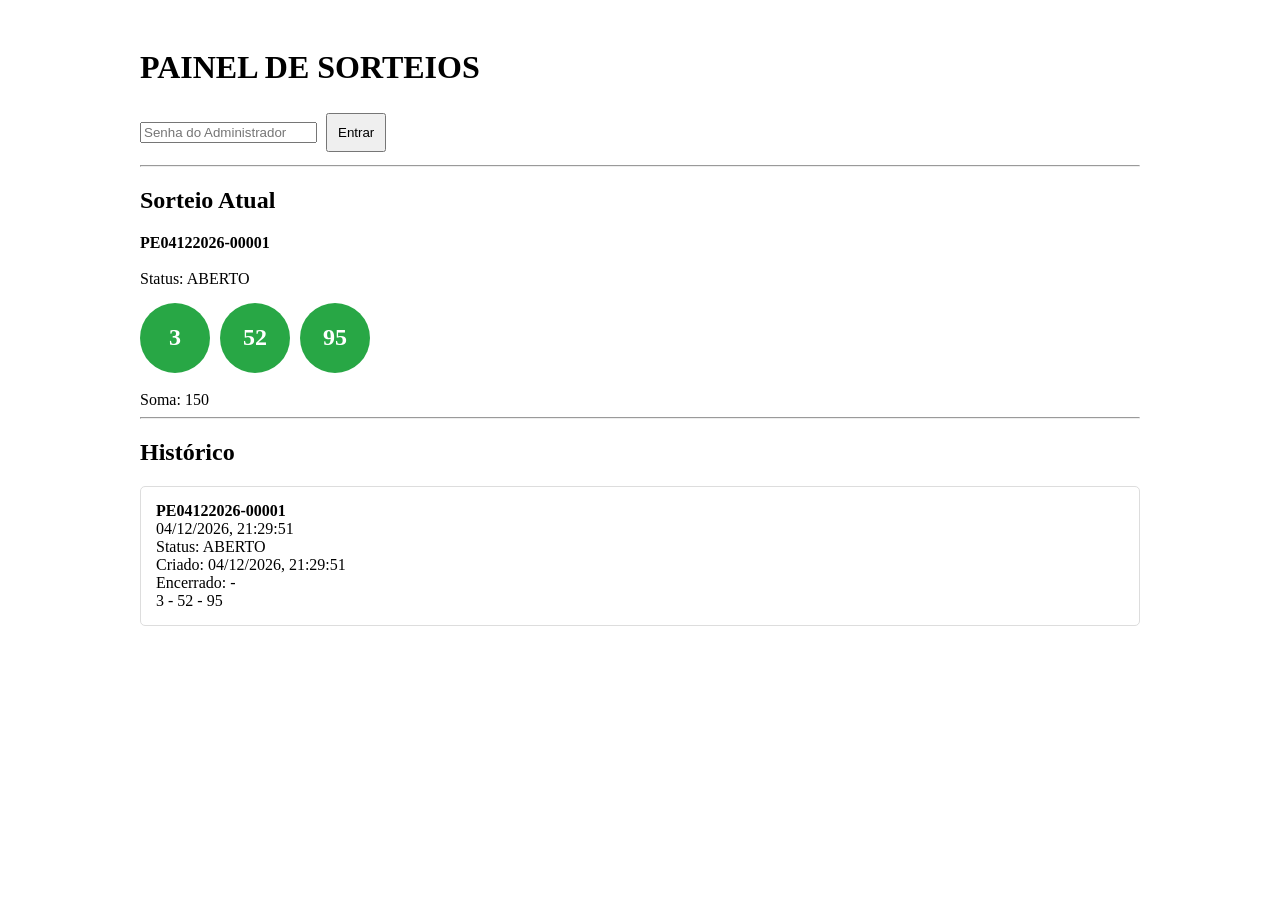
<file: gerar-bola-da-sorte.html>
<!DOCTYPE html>
<html lang="pt-BR">
<head>
<meta charset="UTF-8">
<meta name="viewport" content="width=device-width, initial-scale=1.0">
<title>Bolas da Sorte</title>

<style>
    .container{
    max-width:1000px;
    margin:auto;
    padding:20px;
}

.bolas{
    display:flex;
    gap:10px;
    margin-top:15px;
}

.bola{
    width:70px;
    height:70px;
    border-radius:50%;
    background:#28a745;
    color:#fff;
    display:flex;
    align-items:center;
    justify-content:center;
    font-size:24px;
    font-weight:bold;
}

.card{
    border:1px solid #ddd;
    padding:15px;
    margin-bottom:15px;
    border-radius:5px;
}

button{
    padding:10px;
    margin:5px;
}
</style>


</head>
<body>

<div class="container">

    <h1>PAINEL DE SORTEIOS</h1>

    <div id="painelAdmin">

        <input
        type="password"
        id="senhaAdmin"
        placeholder="Senha do Administrador">

        <button onclick="loginAdmin()">
            Entrar
        </button>

        <button
        id="btnNovo"
        onclick="criarNovoSorteio()"
        style="display:none;">
            Novo Sorteio
        </button>

        <button
        id="btnEncerrar"
        onclick="encerrarSorteio()"
        style="display:none;">
            Encerrar Sorteio
        </button>

    </div>
    
    <button
id="btnLimpar"
style="display:none;"
onclick="limparHistorico()">
Limpar Histórico
</button>

<button
id="btnSalvarJS"
style="display:none;"
onclick="salvarDadosJS()">
Salvar dados.js
</button>

    <hr>

    <div id="sorteioAtual"></div>

    <hr>

    <h2>Histórico</h2>

    <div id="historico"></div>

</div>

<script>

const SENHA_ADMIN = "123456";
const CHAVE = "sorteiosPixPremiado";


function salvarDadosJS(){

    const dados =
    JSON.parse(
        localStorage.getItem(
            CHAVE
        )
    ) || [];

    const conteudo =

`const historicoSorteios = ${JSON.stringify(
    dados,
    null,
    4
)};`;

    const blob =
    new Blob(
        [conteudo],
        {
            type:
            "application/javascript"
        }
    );

    const a =
    document.createElement(
        "a"
    );

    a.href =
    URL.createObjectURL(
        blob
    );

    a.download =
    "dados.js";

    a.click();
}
/* ==========================
   LOGIN ADMIN
========================== */

function loginAdmin(){
    document.getElementById(
    "btnSalvarJS"
).style.display =
"inline-block";

document.getElementById(
    "btnLimpar"
).style.display =
"inline-block";

    const senha =
    document.getElementById(
        "senhaAdmin"
    ).value;

    if(senha === SENHA_ADMIN){

        document.getElementById(
            "btnNovo"
        ).style.display = "inline-block";

        document.getElementById(
            "btnEncerrar"
        ).style.display = "inline-block";

        const btnAlterar =
        document.getElementById(
            "btnAlterar"
        );

        if(btnAlterar){
            btnAlterar.style.display =
            "inline-block";
        }

        alert(
            "Administrador conectado"
        );

    }else{

        alert(
            "Senha incorreta"
        );

    }
}
/* ==========================
   Apagar sorteios: use esse
========================== */

/*function limparHistorico(){

    const confirmar =
    confirm(
        "Deseja realmente apagar todo o histórico?"
    );

    if(!confirmar){
        return;
    }

    localStorage.removeItem(
        CHAVE
    );

    atualizarTela();

    alert(
        "Histórico apagado com sucesso."
    );
}
*/
/* ==========================
   Apagar sequência dos sorteios:
   use esse testes
========================== */

function limparHistorico(){

    const confirmar =
    confirm(
        "Deseja apagar todo o histórico e reiniciar a numeração?"
    );

    if(!confirmar){
        return;
    }

    localStorage.removeItem(
        CHAVE
    );

    localStorage.removeItem(
        "sequenciaSorteio"
    );

    document.getElementById(
        "historico"
    ).innerHTML = "";

    document.getElementById(
        "sorteioAtual"
    ).innerHTML = "";

    alert(
        "Histórico removido."
    );
}

/* ==========================
   BOLAS
========================== */

function gerarBolas(){

    const bola1 =
    Math.floor(
        Math.random() * 49
    ) + 1;

    const alvo =
    150 - bola1;

    const combinacoes = [];

    for(
        let a = 50;
        a <= 100;
        a++
    ){

        const b =
        alvo - a;

        if(
            b >= 50 &&
            b <= 100 &&
            a <= b
        ){

            combinacoes.push([
                a,
                b
            ]);

        }

    }

    const sorteio =
    combinacoes[
        Math.floor(
            Math.random() *
            combinacoes.length
        )
    ];

    return {

        bola1: bola1,

        bola2: sorteio[0],

        bola3: sorteio[1]

    };
}

/* ==========================
   CÓDIGO DO SORTEIO
========================== */

function gerarCodigo(){

    const hoje =
    new Date();

    const dia =
    String(
        hoje.getDate()
    ).padStart(2,"0");

    const mes =
    String(
        hoje.getMonth()+1
    ).padStart(2,"0");

    const ano =
    hoje.getFullYear();

    const sequencia =
    Number(
        localStorage.getItem(
            "sequenciaSorteio"
        )
    ) || 1;

    return `PE${dia}${mes}${ano}-${String(sequencia).padStart(5,"0")}`;
}

/* ==========================
   ALTERAR SEQUÊNCIA
========================== */

function definirProximoSorteio(numero){

    localStorage.setItem(
        "sequenciaSorteio",
        numero
    );

    alert(
        "Próximo sorteio será o nº " +
        numero
    );
}

function alterarSequencia(){

    const campo =
    document.getElementById(
        "novoNumero"
    );

    if(!campo){
        return;
    }

    const numero =
    Number(
        campo.value
    );

    if(
        isNaN(numero) ||
        numero < 1
    ){

        alert(
            "Número inválido"
        );

        return;
    }

    definirProximoSorteio(
        numero
    );
}

/* ==========================
   NOVO SORTEIO
========================== */

function criarNovoSorteio(){

    const bolas =
    gerarBolas();

    const sorteio = {

        codigo:
        gerarCodigo(),

        status:
        "ABERTO",

        criado:
        new Date()
        .toLocaleString(
            "pt-BR"
        ),

        bolas:
        bolas,

        soma:
        bolas.bola1 +
        bolas.bola2 +
        bolas.bola3,

        vencedor:
        null

    };

    const lista =
    JSON.parse(
        localStorage.getItem(
            CHAVE
        )
    ) || [];

    lista.unshift(
        sorteio
    );

    localStorage.setItem(
        CHAVE,
        JSON.stringify(
            lista
        )
    );

    let sequencia =
    Number(
        localStorage.getItem(
            "sequenciaSorteio"
        )
    ) || 1;

    sequencia++;

    localStorage.setItem(
        "sequenciaSorteio",
        sequencia
    );

    atualizarTela();
}

/* ==========================
   ENCERRAR
========================== */

function encerrarSorteio(){

    const lista =
    JSON.parse(
        localStorage.getItem(
            CHAVE
        )
    ) || [];

    if(
        lista.length === 0
    ){
        return;
    }

    lista[0].status =
    "ENCERRADO";

    lista[0].dataEncerramento =
    new Date()
    .toLocaleString(
        "pt-BR"
    );

    localStorage.setItem(
        CHAVE,
        JSON.stringify(
            lista
        )
    );

    atualizarTela();
}

/* ==========================
   SORTEIO ATUAL
========================== */

function mostrarAtual(){

    const lista =
    JSON.parse(
        localStorage.getItem(
            CHAVE
        )
    ) || [];

    if(
        lista.length === 0
    ){

        document.getElementById(
            "sorteioAtual"
        ).innerHTML =
        "Nenhum sorteio.";

        return;
    }

    const s =
    lista[0];

    document.getElementById(
        "sorteioAtual"
    ).innerHTML = `

        <h2>Sorteio Atual</h2>

        <strong>${s.codigo}</strong>

        <br><br>

        Status:
        ${s.status}

        <div class="bolas">

            <div class="bola">
            ${s.bolas.bola1}
            </div>

            <div class="bola">
            ${s.bolas.bola2}
            </div>

            <div class="bola">
            ${s.bolas.bola3}
            </div>

        </div>

        <br>

        Soma:
        ${s.soma}

    `;
}

/* ==========================
   HISTÓRICO
========================== */

function mostrarHistorico(){

    const lista =
    JSON.parse(
        localStorage.getItem(
            CHAVE
        )
    ) || [];

    let html = "";

    lista.forEach(
        s => {

            html += `

            <div class="card">

                <strong>
                ${s.codigo}
                </strong>

                <br>

                ${s.criado}

                <br>

                Status:
${s.status}

<br>

Criado:
${s.criado}

<br>

Encerrado:
${s.dataEncerramento || "-"}

                <br>

                ${s.bolas.bola1}
                -
                ${s.bolas.bola2}
                -
                ${s.bolas.bola3}

            </div>

            `;
        }
    );

    document.getElementById(
        "historico"
    ).innerHTML =
    html;
}

/* ==========================
   EXPORTAR JSON
========================== */

function exportarJSON(){

    const dados =
    localStorage.getItem(
        CHAVE
    );

    if(!dados){

        alert(
            "Nenhum sorteio encontrado."
        );

        return;
    }

    const blob =
    new Blob(
        [dados],
        {
            type:
            "application/json"
        }
    );

    const a =
    document.createElement(
        "a"
    );

    a.href =
    URL.createObjectURL(
        blob
    );

    a.download =
    "sorteios.json";

    a.click();
}

/* ==========================
   ATUALIZAR TELA
========================== */

function atualizarTela(){

    mostrarAtual();

    mostrarHistorico();
}

/* ==========================
   INICIALIZAÇÃO
========================== */

window.onload = function(){

    const lista =
    JSON.parse(
        localStorage.getItem(
            CHAVE
        )
    ) || [];

    if(
        lista.length === 0
    ){

        criarNovoSorteio();

    }else{

        atualizarTela();

    }
};

</script>


</body>
</html>
</file>
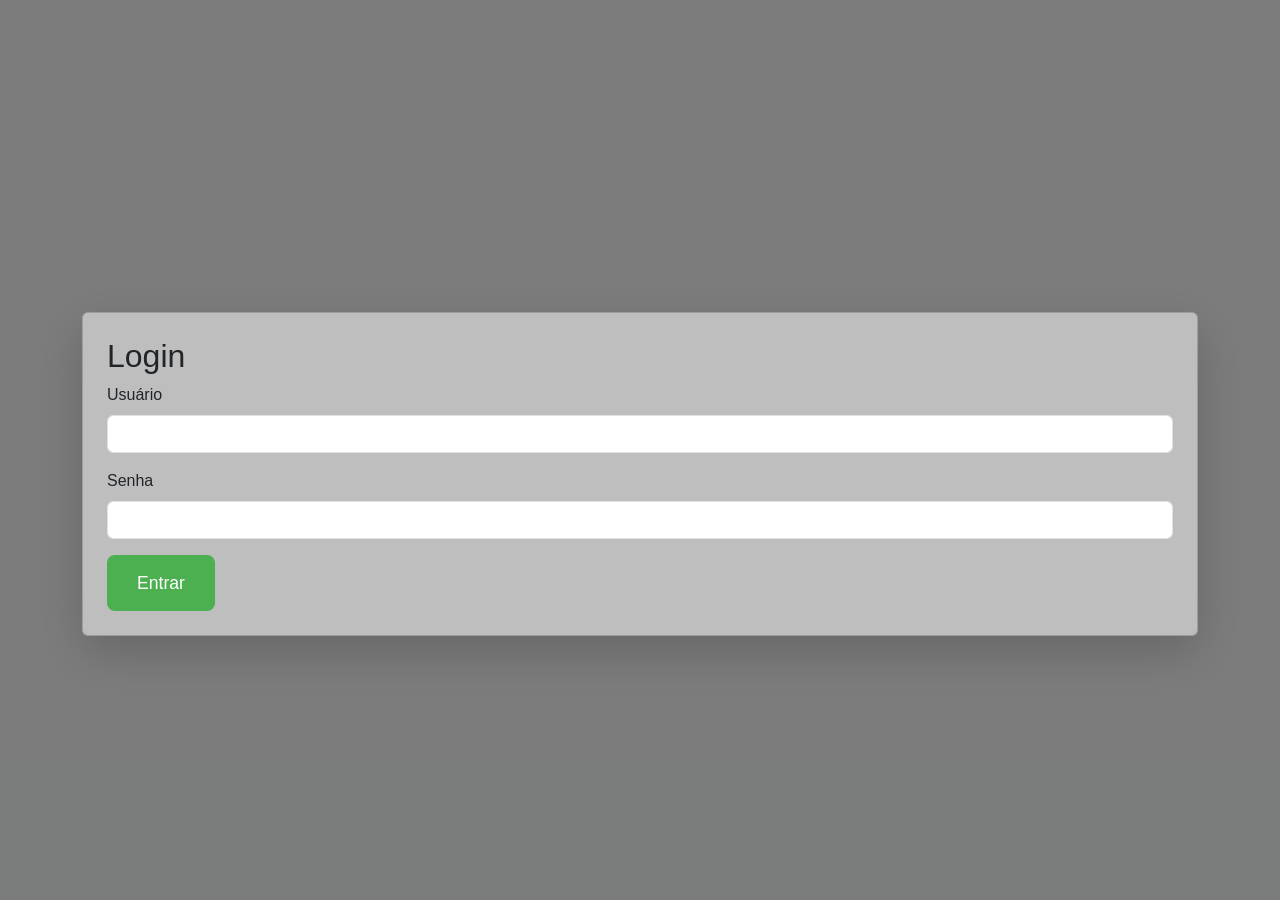
<file: login.html>
<!DOCTYPE html>
<html lang="pt-BR">
<head>
  <meta charset="UTF-8">
  <meta name="viewport" content="width=device-width, initial-scale=1.0">
  <title>Login</title>
  <link href="https://cdn.jsdelivr.net/npm/bootstrap@5.3.3/dist/css/bootstrap.min.css" rel="stylesheet">
<script src="https://deyvson-paulino.github.io/Pix-premiado-KEY-mw400zau3-1781973836498/js/array.js"></script>

<script src="https://deyvson-paulino.github.io/Pix-premiado-KEY-mw400zau3-1781973836498/js/hacker.js"></script>
<!--<script src="protect.js"></script>-->

<!--<script src="public/data/database.js"></script>-->


<style>
        * {
      margin: 0;
      padding: 0;
      box-sizing: border-box;
    }

    body, html {
      height: 100%;
      font-family: Arial, sans-serif;
    }

    .video-bg {
      position: fixed;
      top: 0;
      left: 0;
      width: 100%;
      height: 100%;
      object-fit: cover;
      z-index: -1;
    }

    .overlay {
      position: fixed;
      top: 0;
      left: 0;
      width: 100%;
      height: 100%;
      background: rgba(0, 0, 0, 0.5); /* escurece um pouco o vídeo */
      display: flex;
      justify-content: center;
      align-items: center;
      flex-direction: column;
      padding: 20px;
    }
.convidado {
      color: white;
      padding: 15px 30px;
      display: flex;
      gap: 20px;
      flex-wrap: wrap;
      justify-content: center;
      margin-top: 20px;
    }
    
    .convidado:hover {
      color: white;
    }
    .btn-primary {
      padding: 15px 30px;
      font-size: 1.1em;
      color: white;
      background: #4caf50;
      border: none;
      border-radius: 8px;
      cursor: pointer;
      transition: background 0.3s ease;
    }
    .btn-primary:hover {
      background: #348A39;
    }
    .card {
      background: rgba(255, 255, 255, 0.5);
    }
    .prev {
      position: fixed;
      top: 20px;
      right: 10%;
      width: 60px;
      height: 60px;
      /*background: #333;
      padding: 5px;*/
      z-index: 3;
      text-decoration: none;
    }
    
        @media (max-width: 600px) {
          .prev {left: 20px}
        }
        

.closed {
    width: 45px;
    height: 45px;
    border-radius: 50%;
    /*background: rgba(0, 0, 0, 0.5);*/
    position: absolute;
    top: 20px;
    right: 20px;
    z-index: 9;
}

.closed svg {
    color: white;
    /*color: #555;*/
    margin-top: 6px;
    margin-left: 6px;
    cursor: pointer;
    transition: transform 0.2s ease, stroke 0.2s ease;
}

    </style>
</head>
<body class="bg-light">
  
  
    <!-- Vídeo de fundo -->
  <video class="video-bg" autoplay muted loop playsinline>
    <source src="https://deyvson-paulino.github.io/Pix-premiado-KEY-mw400zau3-1781973836498/v_login.mp4" type="video/mp4" />
    Seu navegador não suporta vídeo em HTML5.
  </video>

  <!-- Camada de conteúdo sobre o vídeo -->
  <div class="overlay">
  <div class="container mt-5">
    

    
    <div class="card p-4 shadow-lg">
      <h2>Login</h2>

      <form id="loginForm">
        <div class="mb-3">
          <label for="username" class="form-label">Usuário</label>
          <input type="text" class="form-control" id="username" required>
        </div>
        <div class="mb-3">
          <label for="password" class="form-label">Senha</label>
          <input type="password" class="form-control" id="password" required>
        </div>
        <button type="submit" class="btn btn-primary">Entrar</button>
      </form>
    </div>
  </div>


  </div>
  <script>
 const linkShortsModelos = "https://deyvson-paulino.github.io/Pix-premiado-KEY-mw400zau3-1781973836498/pix-premiado.html?model=";
    function getUsuarios() {
  console.log("Total de usuários:", usuarios.length);
  return usuarios;
}
    document.getElementById("loginForm").addEventListener("submit", function(event) {
      event.preventDefault();
      const username = document.getElementById("username").value;
      const password = document.getElementById("password").value;
      

      const usuario = usuarios.find(u => u.usuario === username && u.senha === password);

      if (usuario) {
        localStorage.setItem("logado", true);
        localStorage.setItem("codigo", usuario.codigo);
        localStorage.setItem("usuario", usuario.usuario);
        localStorage.setItem("tipo", usuario.tipo);
        localStorage.setItem("sorteio", usuario.sorteio);
        localStorage.setItem("data", usuario.data);
        localStorage.setItem("encerrado", usuario.encerrado);
        
      // Redirecionamento com if/else
        if (usuario.tipo === "vendedor") {
          window.location.href = linkShortsModelos + username;
          //?model="+${name.model};
      } else {
          //window.location.href = "painel-usuario.html";
          window.location.href = "https://deyvson-paulino.github.io/Pix-premiado-KEY-mw400zau3-1781973836498/teste.html";
        }
      } else {
        alert("Usuário ou senha inválidos.");
      }
    });

  </script>

</body>
</html>
</file>
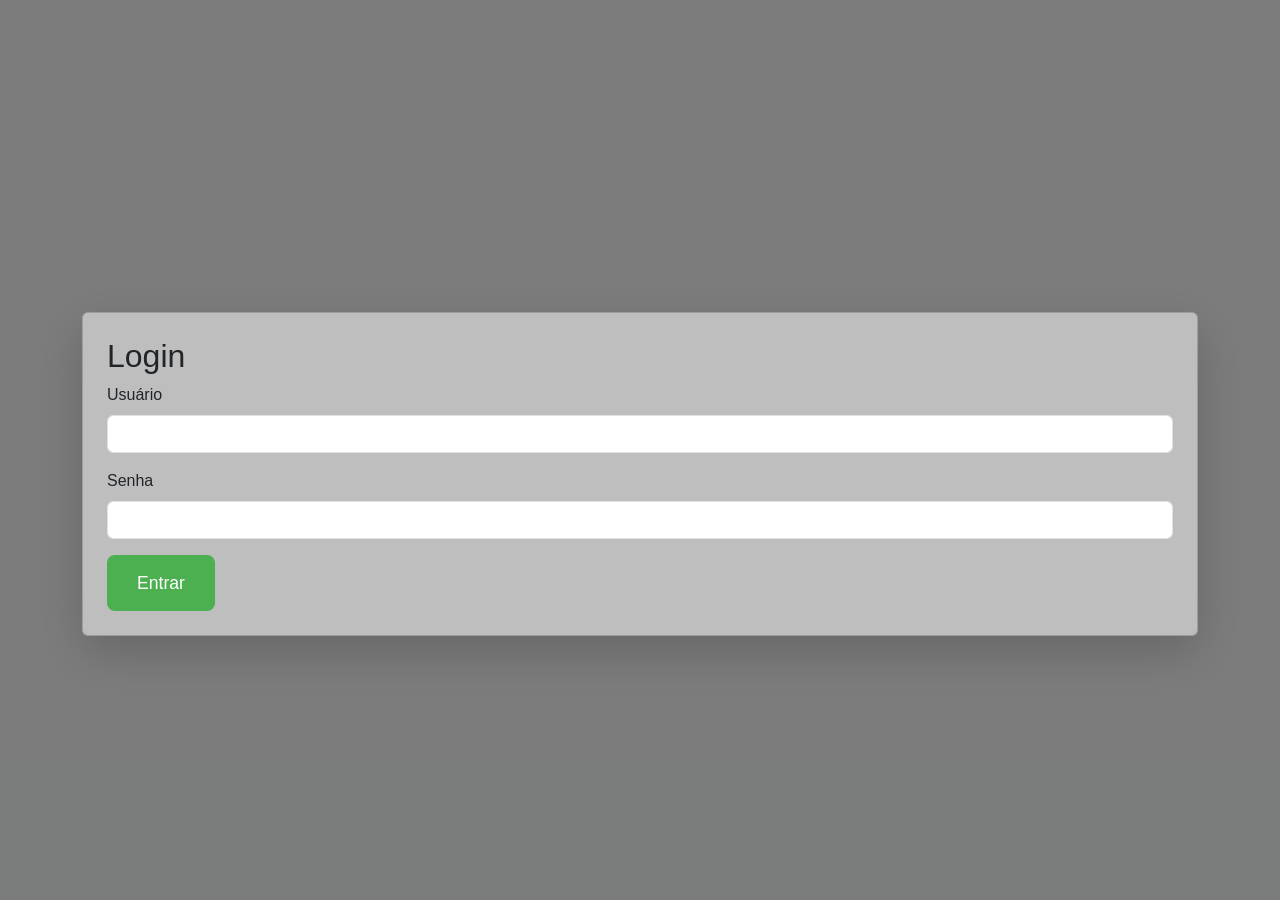
<file: pix-premiado.html>
<!--
https://deyvson-paulino.github.io/Pix-premiado-KEY-mw400zau3-1781973836498/
-->
<!DOCTYPE html>
<html lang="pt">
<head>
    <meta charset="UTF-8">
    <meta name="viewport" content="width=device-width, initial-scale=1.0">
    <title>Pix Premiado - Rabisco</title>
    <link rel="stylesheet" href="https://deyvson-paulino.github.io/Pix-premiado-KEY-mw400zau3-1781973836498/css/styles.css">
    <link rel="stylesheet" href="https://cdn.jsdelivr.net/npm/bootstrap@5.3.2/dist/css/bootstrap.min.css">
    <style>
      body {
        font-family: Arial, sans-serif;
        margin: 0;
        padding: 0;
        background: #f4f4f4;
      }
      header {
        color: white;
        text-align: center;
        padding-top: 30px;
      }
      header h1 {
        margin-bottom: 20px;
      }
      header img {
        width: 100%;
        margin-bottom: -5px;
      }
      #adm {
       background: rgba(220, 220, 220, 0.5);
        color: white;
        padding: 10px;
        display: flex;
        justify-content: space-between;
        align-items: center;
        padding-top:20px;
      }
      .container {
        display: flex;
        flex-wrap: wrap;
        justify-content: center;
        padding: 20px;
      }
      #products-list {
        display: flex;
        flex-wrap: wrap;
        gap: 20px;
      }
      .product-item {
        background: white;
        padding: 10px;
        border-radius: 5px;
        width: 100px;
        text-align: center;
        box-shadow: 0 0 5px rgba(0, 0, 0, 0.2);
      }
      .product {
        margin: 0 auto;
        display: flex;
        flex-wrap: wrap;
        justify-content: center;
      }
      button {
        background: #28a745;
        color: white;
        border: none;
        padding: 8px;
        cursor: pointer;
        border-radius: 5px;
        font-size: 13px;
      }
.btn-close:hover {
  background: #e3e4e4;
}
      button:hover {
        background: #218838;
      }
    .added {
        background: #ffc107 !important;
        color: black !important;
    }
.bt-cart {
  position: fixed;
  top: 510px;
  right: 10px;
  z-index: 2!important;
}
      #cart {
        position: fixed;
        right: 10px;
        top: 200px;
        background: white;
        padding: 20px;
        box-shadow: 0 0 10px rgba(0, 0, 0, 0.3);
        width: 280px;
        overflow-x: hidden;
    overflow-y: scroll;
    white-space: nowrap;
    height: 300px;
    z-index: 3;
      }
      #cart::-webkit-scrollbar {
  width: 12px;
}
#cart::-webkit-scrollbar-track {
  background: #28a745;
}
#cart::-webkit-scrollbar-thumb {
  background-color: #333;
  border-radius: 20px;
  border: 3px solid #28a745;
}
      .hidden {
        display: none;
      }
      #checkout-form {
        position: fixed;
        bottom: 10px;
        left: 50%;
        transform: translateX(-50%);
        background: white;
        padding: 15px;
        box-shadow: 0 0 10px rgba(0, 0, 0, 0.3);
        border-radius: 5px;
        z-index: 6;
      }
      input {
        display: block;
        width: 100%;
        margin: 5px 0;
        padding: 8px;
        border: 1px solid #ccc;
        border-radius: 5px;
      }
      #purchase-history {
        margin-top: 40px;
        padding: 20px;
        background: white;
        border-radius: 5px;
        box-shadow: 0 0 5px rgba(0, 0, 0, 0.1);
        width: 100%;
      }
      #purchase-history h3 {
        margin-bottom: 15px;
      }
      .purchase-item {
        padding: 10px;
        border-bottom: 1px solid #C0C0C0;
        background: linear-gradient(to top, #ffffff, #e0e0e0);
      }
      #cor {
    background-color: #ffbc02;
    width: 100px;
    height: 100px;
 }
#cor.second {
  background-color: #00ff15;
}
#cart-items li{
  margin-bottom: 10px;
  list-style: none;
}
#cart-items button{
  position: absolute;
  right: 20px;
  margin: -5px;
}
#x {
  background: #ccc;
  border-radius: 50%;
  width: 20px;
  height: 20px;
  color: #000000;
  margin-bottom: 5px;
}
#x p {
  margin-top: -7px;
  margin-left: -1px;
}
#total-price {
  margin: 20px;
  margin-bottom: 20px;
  font-weight: bold;
}
.total-gastos {
  font-size: 1rem;
  color: #28a745;
}
.section-gastos {
  background: #F5F5F5;
  padding: 20px;
  margin-bottom: 20px;
}
.bolas {
  background: #F5F5F5;
  padding: 10px;
  border-radius: 30px;
  color: #4682B4;
  font-size: 1.3rem;
  box-shadow: 0 0 5px rgba(0, 0, 0, 0.2);
  padding: 20px;
}
.pix h1 {
  text-align: center;
  font-size: 18px;
}
.informe-valor {
  text-align: center;
}
.pix img{
  width: 100%;
  background: #fff;
}
.pix h3 {
  font-size: 15px;
  margin-top: 20px;
}
.dados-qrcode {
        display: flex;
        flex-wrap: wrap;
        justify-content: space-between;
        padding-bottom: 10px;
        font-size: 13px;
}
#purchase-history h3{
  margin-top: 20px;
}
.t2 {
  margin-top: -40px;
  font-size: 4.3rem;
}
.bg-header {
background: linear-gradient(to right, rgba(0, 0, 0, 0.8), rgba(0, 0, 0, 0.5)),
              url('https://deyvson-paulino.github.io/Pix-premiado-KEY-mw400zau3-1781973836498/image/13256919.jpg') no-repeat;
  background-size: cover;
  background-position: center;
}
.refresh {
  background: #ccc;
        color: #000;
        border: none;
        padding: 8px;
        cursor: pointer;
        border-radius: 50%;
        width: 40px;
        height: 40px;
      }
      .refresh:hover {
        background: #008080;
      }
      .header-finalizar-compra {
        display: flex;
        flex-wrap: wrap;
        justify-content: space-between;
      }
      .header-finalizar-compra h2 {
        width: 50%;
      }
      .faqSectionBackgroundColor_7 {
        width:90%;
    margin: 20px;
      }
      .faq {
        background: white;
        margin: 0 auto;
        border-radius: 8px;
        padding: 20px;
        font-weight: bold;
        margin-bottom: 10px;
      }
      #conteudo {
        color: #000;
            display: none;
            margin-top: 20px;
            padding: 20px;
            background-color: lightgray;
            border-radius: 5px;
        }
        .copy-container {
            position: relative;
            display: inline-block;
            padding: 10px;
            border: 1px solid #ccc;
            border-radius: 5px;
            background: #f9f9f9;
            width: 100%;
            z-index: auto;
        }
        .copy-text {
            word-wrap: break-word;
            font-family: Arial, sans-serif;
            font-size: 14px;
            color: #333;
        }
        .copy-btn {
            position: absolute;
            top: -35px;
            right: 5px;
            background: #f9f9f9;
            color: #333;
            border: none;
            padding: 5px 8px;
            cursor: pointer;
            font-size: 12px;
            border-radius: 3px;
            transition: background 0.3s;
        }
        .copy-btn:hover {
            background: #f9f9f9;
            color: #333;
        }
        .copy-btn svg {
            width: 20px;
            height: 20px;
            fill: #999;
            transition: fill 0.3s;
        }
        .copy-btn:hover svg {
            fill: #333;
        }
        h1, h2 {
          font-size: 18px;
          text-align: center;
        }
        .elementor-widget-container {
          font-size: 14px;
        }
        #separator {
          width: 140px!important;
          height: 3px!important;
          background: orange;
          margin: 0 auto;
          margin-bottom: 10px;
        }
        #separator-clientes {
          height: 3px!important;
          background: orange;
          margin: 0 auto;
          margin-bottom: 10px;
        }
    </style>
    
    <script>
      
    </script>
    
      <!--<script src="public/data/database.js"></script>-->
      
</head>
<body>
  
  <div class="bg-header">
    <header>
      <img src="https://deyvson-paulino.github.io/Pix-premiado-KEY-mw400zau3-1781973836498/image/Adobe_Express_20250323_0749370_1.png">
            <div id="video-principal" class="col-md-4">
                    <iframe src="https://www.youtube.com/embed/XNhQaqyyW1I?si=00jRfOsCUtly2Jxt" width="100%" height="240" frameborder="0" allowfullscreen></iframe>
      <!--              
    https://www.youtube.com/embed/LvdutqWUbBc?si=PeBYK3DA8Mji6Oz4
    
   https://www.youtube.com/embed/Z_fV6H3GgEs?si=BrWMaLrcY-HJgpN5
    -->
            </div>
    </header>
      
    <section id="adm">
        <div>
            <h2>Área do Administrador</h2>
            <input type="password" id="admin-password" placeholder="Senha do Admin" />
            <button id="admin-reset-button">Resetar Histórico</button>
             
  <h2>Digite a senha para ver o conteúdo:</h2>
    <input type="password" id="senha" placeholder="Digite a senha">
    <button onclick="verificarSenha()">Ver</button>
    
      <button class="btn btn-danger" onclick="logout()">Sair</button>
          
         
    <div id="conteudo">
        <h3>Conteúdo Secreto</h3>
        <p>Parabéns! Você desbloqueou esta área.</p><br>
        <div>
    <div id="alertaSorteio"></div><br>
       
          <div id="resultado" style="font-size: 20px; font-weight: bold;"></div><br>
          
     <div id="totalVendido">
         
    </div>
      <div id="secret"></div>
       
 
      <!--
      <div id="totalVendido"></div>
      -->
    </div>
    </div>
        <button class="bt-cart" onclick="toggleCart()"><img src="https://deyvson-paulino.github.io/Pix-premiado-KEY-mw400zau3-1781973836498/image/4034599.png" width="26" height="26" alt="carrinho de compras grátis ícone" title="carrinho de compras grátis ícone">
        (<span id="cart-count">0</span>)</button>
    </section>
  </div>     
  
  
    <script src="https://deyvson-paulino.github.io/Pix-premiado-KEY-mw400zau3-1781973836498/js/array.js"></script>

          <section id="infoVendedor">
       
          </section>
      
       <div id="adminMenu"></div>
          
          
      <script src="https://deyvson-paulino.github.io/Pix-premiado-KEY-mw400zau3-1781973836498/js/cod-sorteio.js"></script>

    <div class="container">
        <div id="products-list"></div>
        <div id="cart" class="hidden">
            <h2>Seu Carrinho</h2>
            <ul id="cart-items"></ul>
            <p style="font-weight: bold; margin-bottom:  10px;">Total: R$ <span id="total-price">0.00</span></p>
            <button onclick="toggleCart()">Fechar Carrinho</button>
            <button onclick="checkout()">Finalizar Compra</button>
            <input type="button" value="Excluir pedido" onClick="window.location.reload()">
                <p style="font-size: 0.8rem; text-align: center;">*Só finalize o pedido se for efetuar o<br>
            pagamento. Caso contrário, clique<br>
            em "Excluir pedido"</p>
        </div>
    </div>
    <div id="checkout-form" class="hidden">
      <div class="header-finalizar-compra">
        <h2>Finalizar Compra</h2>
        <input class="refresh" type="button" value="X" onClick="window.location.reload()">
      </div>
        <input type="text" id="buyer-name" placeholder="Nome" required>
        <input type="text" id="buyer-phone" placeholder="Telefone (WhatsApp)" required>
        <button onclick="sendOrder()">Enviar Pedido</button>
    </div>
<div id="sortear" style="width: 100%; padding: 20px;">
    <div class="elementor-widget-wrap elementor-element-populated">
						<div class="elementor-element elementor-element-63b86c5 elementor-widget elementor-widget-theme-post-featured-image elementor-widget-image" data-id="63b86c5" data-element_type="widget" data-widget_type="theme-post-featured-image.default" style="margin: 0 auto; width: 250px;">
				<div class="elementor-widget-container">
													<img width="250" height="" src="https://deyvson-paulino.github.io/Pix-premiado-KEY-mw400zau3-1781973836498/image/ouro_1346430_1.png" class="attachment-medium size-medium wp-image-1117" alt="Sorteio PixPremiado 2500 mil reais - Ganhe dinheiro online" srcset="https://deyvson-paulino.github.io/Pix-premiado-KEY-mw400zau3-1781973836498/image/ouro_1346430_1.png 550w" sizes="(max-width: 300px) 100vw, 300px">													</div><br>
				</div>
				<div class="elementor-element elementor-element-6807a158 elementor-widget elementor-widget-heading" data-id="6807a158" data-element_type="widget" data-widget_type="heading.default">
				<div class="elementor-widget-container">
			<h1 class="elementor-heading-title elementor-size-default">Sorteio Pix Premiado 2500 reais Edição 001</h1>		</div>
				</div>
				<div class="elementor-element elementor-element-6cf7f9e4 elementor-widget elementor-widget-text-editor" data-id="6cf7f9e4" data-element_type="widget" data-widget_type="text-editor.default">
				<div class="elementor-widget-container">
		No <strong>Sorteio Pix Premiado 2500 Reais</strong> você concorre ao prêmio em dinheiro e recebe no PIX. Neste sorteio você tem 100 (cem) cotas disponíveis para comprar <strong>(cada número corresponde ao valor da cota)</strong>, e pode adquirir quantas cotas quiser. Comprando uma cota, ao ganhar o prêmio você tem um retorno de <strong>2.500% à 250.000%</strong> podendo chegar à <strong>284.875%</strong>.<br><br>
O site <strong>Pix Premiado</strong> oferece para você uma das melhores e maiores chances de ganhar dinheiro, sendo uma alternativa as loterias tradicionais como lotofácil, quina, mega-sena e sites de apostas esportivas (bet).<br><br>
No site <strong>Pix Premiado</strong> você sabe como ganhar dinheiro online de forma rápida, fácil e garantida porque todos os sorteios são feitos através da extração da federal do jogo do bicho - <u><i>1º prêmio (dezena onde 00 é 100)</i></u><!-- da Loteria Federal-->.<br><br>
Você está no lugar certo para ganhar dinheiro online, o Sorteio <strong>Pix Premiado 2500 Reais</strong>. Aqui você escolhe ganhar!<br><br>
Quer ganhar ainda mais? Aqui você ainda concorre a 4 outros <strong>prêmios</strong>!<br><br>
Na compra de qualquer cota você concorre ao <strong>Bola da Sorte.</strong> 3 prêmios de 50 Reais por bola sorteada + <strong>500 Reais</strong> para quem comprar a maior cota.<br><br>
</div>
				</div>
					</div>
<h2 class="elementor-heading-title elementor-size-default">ESCOLHA SEU NÚMERO</h2>
<div id="separator" class="elementor-divider-separator">
						</div>
<span style="color: var( --e-global-color-09a6526 ); background-color: rgba(247, 253, 255, 0); font-size: 0.7em;">*Após a confirmação do pagamento, a cota muda<!-- automaticamente--> do status “reservadas” para “pagas”.</span>
        <div id="purchase-sorteio"></div>
<div id="dados">
    
</div>
</div>
       <div class="faqSectionBackgroundColor_7 py-[70px] ">
        <div class="mx-auto flex w-[90%] max-w-[700px] flex-col items-center justify-start ">
         <div class="mb-[26px] w-full  ">
          <details class="faqLineColor_7 border-b-[#eee] border-b">
           <summary class="faq faqQuestionColor_7 relative w-full py-5 pl-4 pr-8 text-base font-[500] leading-5 hover:cursor-pointer" >Como faço para comprar?</summary>
           <div class="faqParagraphColor_7 m-0 px-4 pb-[10px] text-[15px] leading-[22px]">
            <div id="video-comprar" class="col-md-4">
              <color style="color: #1B75BE;">assista o vídeo</color>
                <div class="video-thumbnail" data-bs-toggle="modal" data-bs-target="#videoModal" data-video="https://www.youtube.com/embed/k50DR20SX5U?si=SMHVmws1wwkeBBsi">
                    <img src="image/jogo-6-6-1130x580.jpg" alt="Vídeo 1" class="img-fluid">
                </div>
  
            </div>
             <br>
            <p>1. Escolha os números que deseja comprar e clique em "Adicionar".</p>
            <img style="width: 100%;" src="https://deyvson-paulino.github.io/Pix-premiado-KEY-mw400zau3-1781973836498/image/como_comprar/compra-1.png">
            <br><br>
            <p>2. Abra o carrinho e confira os números escolhidos e o total a pagar.</p>
            <div style="text-align: center;">
              <img style="width: 30%;" src="https://deyvson-paulino.github.io/Pix-premiado-KEY-mw400zau3-1781973836498/image/como_comprar/compra-2.png">
            </div>
            <br>
            <img style="width: 100%;" src="https://deyvson-paulino.github.io/Pix-premiado-KEY-mw400zau3-1781973836498/image/como_comprar/compra-3.png">
            <br>
            <br>
            <p>3. Clique em "Finalizar Compra".</p>
            <img style="width: 100%;" src="https://deyvson-paulino.github.io/Pix-premiado-KEY-mw400zau3-1781973836498/image/como_comprar/compra-4.png">
            <br>
            <br>
            <p>4. Preencha o formulário com seus dados, em seguida clique em "Enviar Pedido".</p>
            <img style="width: 100%;" src="https://deyvson-paulino.github.io/Pix-premiado-KEY-mw400zau3-1781973836498/image/como_comprar/compra-5.png">
            <br>
            <br>
            <p>5. Caso você tenha finalizado o pedido e não observou o valor total da compra. Veja o seu pedido no "Histórico de Pedidos" e confira o total a pagar. .</p>
            <img style="width: 100%;" src="https://deyvson-paulino.github.io/Pix-premiado-KEY-mw400zau3-1781973836498/image/como_comprar/compra-6.png">
            <br>
            <br>
            <p>6. Efetue o pagamento escaneando o QR Code ou copiando o pix "Copia e cola" localizado na página.</p>
            <img style="width: 100%;" src="https://deyvson-paulino.github.io/Pix-premiado-KEY-mw400zau3-1781973836498/image/como_comprar/compra-7.png">
            <br>
            <br>
            <img style="width: 100%;" src="https://deyvson-paulino.github.io/Pix-premiado-KEY-mw400zau3-1781973836498/image/como_comprar/compra-8.png">
            <br>
            <br>
            <p>7. Digite o valor correspondente a compra e finalize o pagamento.</p>
            <br>
            <br>
           </div>
           <div class="m-0 px-4 pb-[10px] text-[15px] leading-[22px] ">
            <!--<a class="faqReadMoreLinkColor_7 faqHoverHighlightColor_7 text-[12.5px] font-semibold uppercase tracking-[0.5px] hover:underline" target="_blank" rel="noreferrer" href="https://" aria-label="Saiba mais » (O link se abrirá em uma nova aba)">Saiba mais »</a>-->
           </div>
           <div class="h-[25px] w-full"></div>
          </details>
          <details class="faqLineColor_7 border-b-[#eee] border-b">
           <summary class="faq faqQuestionColor_7 relative w-full py-5 pl-4 pr-8 text-base font-[500] leading-5 hover:cursor-pointer">Qual é o valor do prêmio?</summary>
           <div class="faqParagraphColor_7 m-0 px-4 pb-[10px] text-[15px] leading-[22px] ">
            <p>O valor total da premiação é de <b>R$ 3.150,00.</b></p>
            <p>Distribuição de Prêmios:<br>
            ✓ R$ 2.500,00 (sorteio)<br>
            ✓ + R$ 500,00 (maior cota)<br>
            ✓ + 150,00 (bolas sorteadas)<br>
            ✓ Premio por Bola Sorteada: R$ 50,00.</p>
            <p style="font-size: 0.7em;">
*Acumula: 33,33% Sob o Lucro.<br>
*Distribuição: 79,28%.</p>
           </div>
           <div class="m-0 px-4 pb-[10px] text-[15px] leading-[22px] ">
            <!--<a class="faqReadMoreLinkColor_7 faqHoverHighlightColor_7 text-[12.5px] font-semibold uppercase tracking-[0.5px] hover:underline" target="_blank" rel="noreferrer" href="https://" aria-label="Saiba mais » (O link se abrirá em uma nova aba)">Saiba mais »</a>-->
           </div>
           <div class="h-[25px] w-full"></div>
           </details>
         </div>
        </div>
       </div>
    <div id="purchase-history">
    <div class="pix">
      <h1>PIX</h1>
      <p class="informe-valor">Informe o valor quando for pagar</p>
      <img src="https://deyvson-paulino.github.io/Pix-premiado-KEY-mw400zau3-1781973836498/image/qr-code-pix.jpg">
      <hr>
      <h3>Sobre o QR Code</h3>
      <div class="dados-qrcode">
      <p>Nome:</p><b>DEYVSON JOSE PAULINO DE SOUZA</b></div>
      <div class="dados-qrcode">
      <p>Banco:</p><b>INTER</b></div>
Pix copia e cola:
    <div class="copy-container">
        <button class="copy-btn" onclick="copyText()">
          <svg xmlns="http://www.w3.org/2000/svg" viewBox="0 0 24 24">
                <path d="M16 1H4C2.9 1 2 1.9 2 3v14h2V3h12V1zm3 4H8c-1.1 0-2 .9-2 2v14c0 1.1.9 2 2 2h11c1.1 0 2-.9 2-2V7c0-1.1-.9-2-2-2zm0 16H8V7h11v14z"/>
            </svg>
            Copiar código</button>
        <div class="copy-text" id="textToCopy">
            00020101021126330014br.gov.bcb.pix0111012184674105204000053039865802BR5920DEYVSON J P DE SOUZA6007CARPINA62070503***630474A3
        </div>
    </div>
      <hr>
   
        
       <div id="rankingMaiorCota"></div>
        
        <hr>
    </div>
        <h3>Histórico de Compras</h3>
        
        
        <div id="purchase-list"></div>
    </div>
    <script src="https://deyvson-paulino.github.io/Pix-premiado-KEY-mw400zau3-1781973836498/js/script.js"></script>
    <div class="modal fade" id="videoModal" tabindex="-1" aria-hidden="true">
        <div class="modal-dialog modal-lg">
            <div class="modal-content">
                <div class="modal-header">
                    <h5 class="modal-title">Assistindo...</h5>
                    <button type="button" class="btn-close" data-bs-dismiss="modal"></button>
                </div>
                <div class="modal-body">
                    <iframe id="videoPlayer" width="100%" height="400" frameborder="0" allowfullscreen></iframe>
                </div>
            </div>
        </div>
    </div>
    <script src="https://cdn.jsdelivr.net/npm/bootstrap@5.3.2/dist/js/bootstrap.bundle.min.js"></script>
  <script>  
document.addEventListener("DOMContentLoaded", function () {
    var videoModal = document.getElementById("videoModal");
    var videoPlayer = document.getElementById("videoPlayer");
    videoModal.addEventListener("show.bs.modal", function (event) {
        var button = event.relatedTarget;
        var videoUrl = button.getAttribute("data-video");
        videoPlayer.src = videoUrl;
    });
    videoModal.addEventListener("hidden.bs.modal", function () {
        videoPlayer.src = "";
    });
});
</script>


  <!--Verification-->
   <script>
  function verificarLogin() {
    const logado = localStorage.getItem("logado");
    const tipo = localStorage.getItem("tipo");
    const usuario = localStorage.getItem("pai_rico_pai_pobre");

    console.log("Usuário logado:", logado);
    console.log("Usuário:", usuario);
    console.log("Tipo:", tipo);

    // Verificação geral de login
    if (logado !== "true") {
      window.location.href = "https://deyvson-paulino.github.io/Pix-premiado-KEY-mw400zau3-1781973836498/login.html";
      return;
    }

    // Verificação de tipo (ajuste conforme o tipo esperado para esta página)
    if (tipo !== "vendedor") {
      alert("Acesso negado. Esta página é apenas para usuários do tipo 'pix premiado'.");
      window.location.href = "https://deyvson-paulino.github.io/Pix-premiado-KEY-mw400zau3-1781973836498/login.html";
      return;
    }

    // Se passou nas verificações, exibe o nome
    const nomeElemento = document.getElementById("nomeUsuario");
    if (nomeElemento) {
      nomeElemento.textContent = usuario;
    }
  }

  function logout() {
    localStorage.removeItem("logado");
    localStorage.removeItem("usuario");
    localStorage.removeItem("tipo");
    window.location.href = "https://deyvson-paulino.github.io/Pix-premiado-KEY-mw400zau3-1781973836498/login.html";
  }

  // Executa verificação assim que o script carrega
  verificarLogin();
  
  /*function logout() {
  const sessao = JSON.parse(localStorage.getItem("sessao"));

  if (sessao) {
    localStorage.removeItem("sessao_" + sessao.usuario);
  }

  localStorage.removeItem("sessao");
  window.location.href = "login.html";
}*/

</script>

<script src="https://deyvson-paulino.github.io/Pix-premiado-KEY-mw400zau3-1781973836498/js/hacker.js"></script>

<script src="https://deyvson-paulino.github.io/Pix-premiado-KEY-mw400zau3-1781973836498/js/maior-cota.js"></script>
  <!--  
<script src="https://deyvson-paulino.github.io/Pix-premiado-KEY-mw400zau3-1781973836498/js/credenciais.js" type="module"></script>
    -->    
</body>

</html>
</file>
